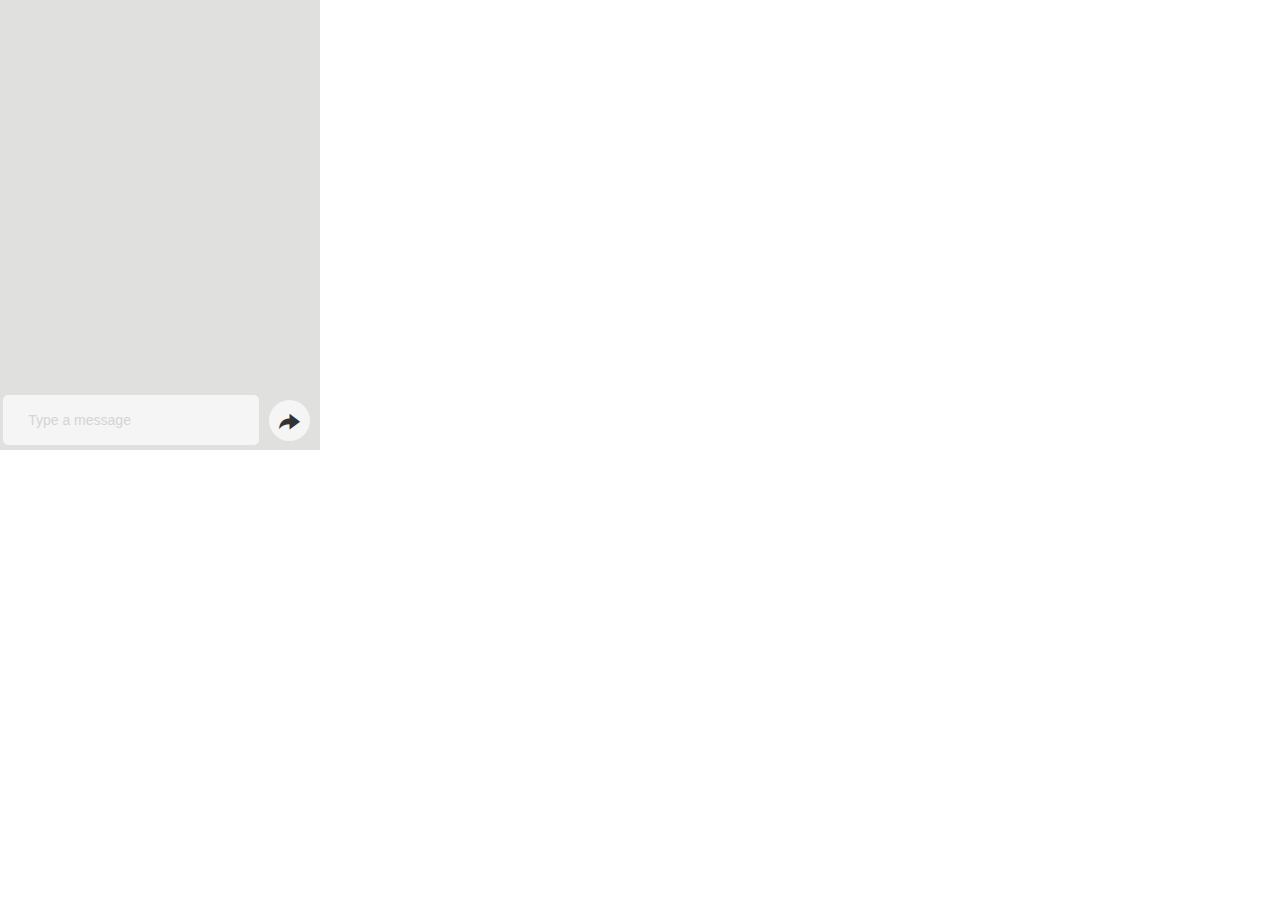
<file: index.html>
<!------ Include the above in your HEADDS tag ---------->

<!DOCTYPE html>
<html>

<head>
	<script src="http://code.jquery.com/jquery-1.11.1.min.js"></script>
	<link href="css/bootstrap.min.css" rel="stylesheet" id="bootstrap-css">
	<script src="js/bootstrap.min.js"></script>


	<link href="style.css" rel="stylesheet" >
	<script src="javascript.js"></script>

</head>
    <body>
        <div class="col-sm-3  frame">
            <ul></ul>
            <div>
                <div class="msj-rta macro">                        
                    <div class="text text-r" style="background:whitesmoke !important">
                        <input id="iptext" class="mytext" placeholder="Type a message"/>
                    </div> 

                </div>
                <div id="buttondiv" onclick="buttonclick();" style="padding:10px;">
                    <span id="buttonspan" class="glyphicon glyphicon-share-alt"></span>
                </div>                
            </div>
        </div>       
    </body>
</html>
</file>
<file: style.css>
.mytext{
    border:0;padding:10px;background:whitesmoke;
}
.text{
    width:75%;display:flex;flex-direction:column;
}
.text > p:first-of-type{
    width:100%;margin-top:0;margin-bottom:auto;line-height: 13px;font-size: 12px;
}
.text > p:last-of-type{
    width:100%;text-align:right;color:silver;margin-bottom:-7px;margin-top:auto;
}
.text-l{
    float:left;padding-right:10px;
}        
.text-r{
    float:right;padding-left:10px;
}
.avatar{
    display:flex;
    justify-content:center;
    align-items:center;
    width:25%;
    float:left;
    padding-right:10px;
}
.macro{
    margin-top:5px;width:85%;border-radius:5px;padding:5px;display:flex;
}
.msj-rta{
    float:right;background:whitesmoke;
}
.msj{
    float:left;background:white;
}
.frame{
    background:#e0e0de;
    height:450px;
    overflow:hidden;
    padding:0;
}
.frame > div:last-of-type{
    position:absolute;bottom:0;width:100%;display:flex;
}
body > div > div > div:nth-child(2) > span{
    background: whitesmoke;padding: 10px;font-size: 21px;border-radius: 50%;
}
body > div > div > div.msj-rta.macro{
    margin:auto;margin-left:1%;
}
ul {
    width:100%;
    list-style-type: none;
    padding:18px;
    position:absolute;
    bottom:47px;
    display:flex;
    flex-direction: column;
    top:0;
    overflow-y:scroll;
}
.msj:before{
    width: 0;
    height: 0;
    content:"";
    top:-5px;
    left:-14px;
    position:relative;
    border-style: solid;
    border-width: 0 13px 13px 0;
    border-color: transparent #ffffff transparent transparent;            
}
.msj-rta:after{
    width: 0;
    height: 0;
    content:"";
    top:-5px;
    left:14px;
    position:relative;
    border-style: solid;
    border-width: 13px 13px 0 0;
    border-color: whitesmoke transparent transparent transparent;           
}  
input:focus{
    outline: none;
}        
::-webkit-input-placeholder { /* Chrome/Opera/Safari */
    color: #d4d4d4;
}
::-moz-placeholder { /* Firefox 19+ */
    color: #d4d4d4;
}
:-ms-input-placeholder { /* IE 10+ */
    color: #d4d4d4;
}
:-moz-placeholder { /* Firefox 18- */
    color: #d4d4d4;
}
</file>
